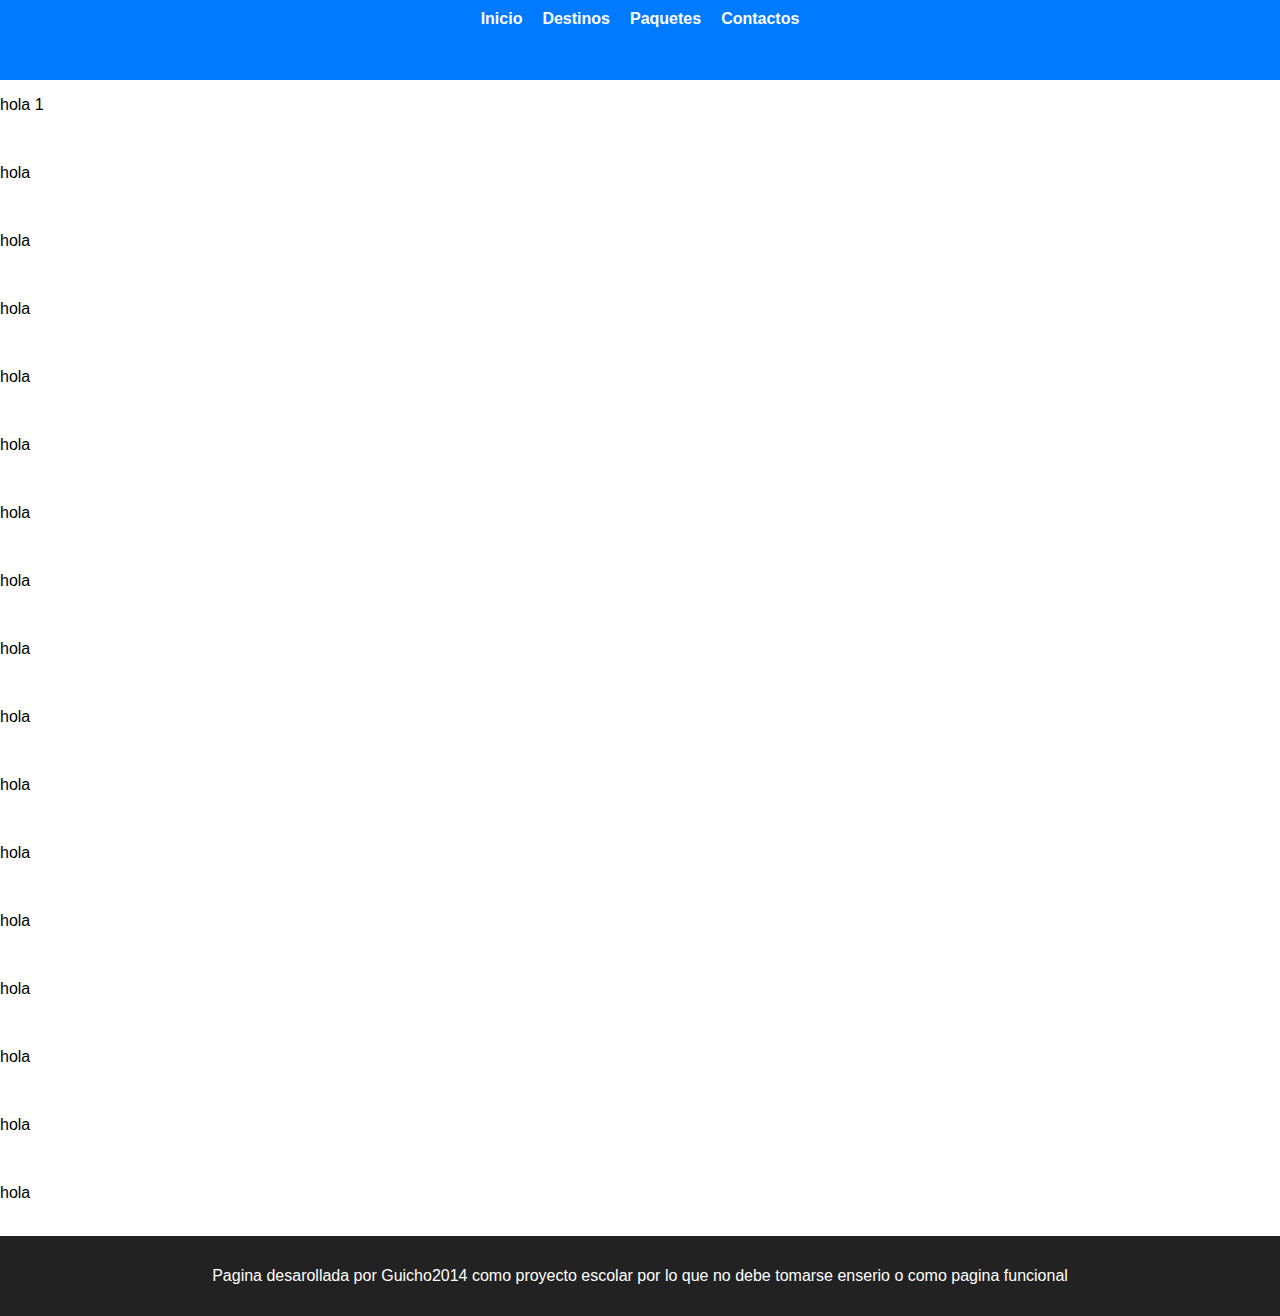
<file: Proyecto final nancy/Inicio/index.html>
<!DOCTYPE html>
<html lang="en">
<head>
    <meta charset="UTF-8">
    <meta name="viewport" content="width=device-width, initial-scale=1.0">
    <link rel="stylesheet" href="estilos.css">
    <title>Menu pricipal</title>
</head>
<body>
    <header>
        <nav>
            <ul class="menu">
                <li><a href="">Inicio</a></li>
                <li><a href="">Destinos</a></li>
                <li><a href="">Paquetes</a></li>
                <li><a href="">Contactos</a></li>
            </ul>
        </nav>
    </header>
    <main>
    <p>hola 1</p>
    <br>
      <p>hola</p>
    <br>
      <p>hola</p>
    <br>
      <p>hola</p>
    <br>
      <p>hola</p>
    <br>
      <p>hola</p>
    <br>
      <p>hola</p>
    <br>
      <p>hola</p>
    <br>
      <p>hola</p>
    <br>
      <p>hola</p>
    <br>
      <p>hola</p>
    <br>
      <p>hola</p>
    <br>
      <p>hola</p>
    <br>
      <p>hola</p>
    <br>
      <p>hola</p>
    <br>
      <p>hola</p>
    <br>

      <p>hola</p>
    <br>
    </main>
    <footer>
        <p>Pagina desarollada por Guicho2014 como proyecto escolar por lo que no debe tomarse enserio o como pagina funcional</p>
    </footer>
</body>
</html>
</file>
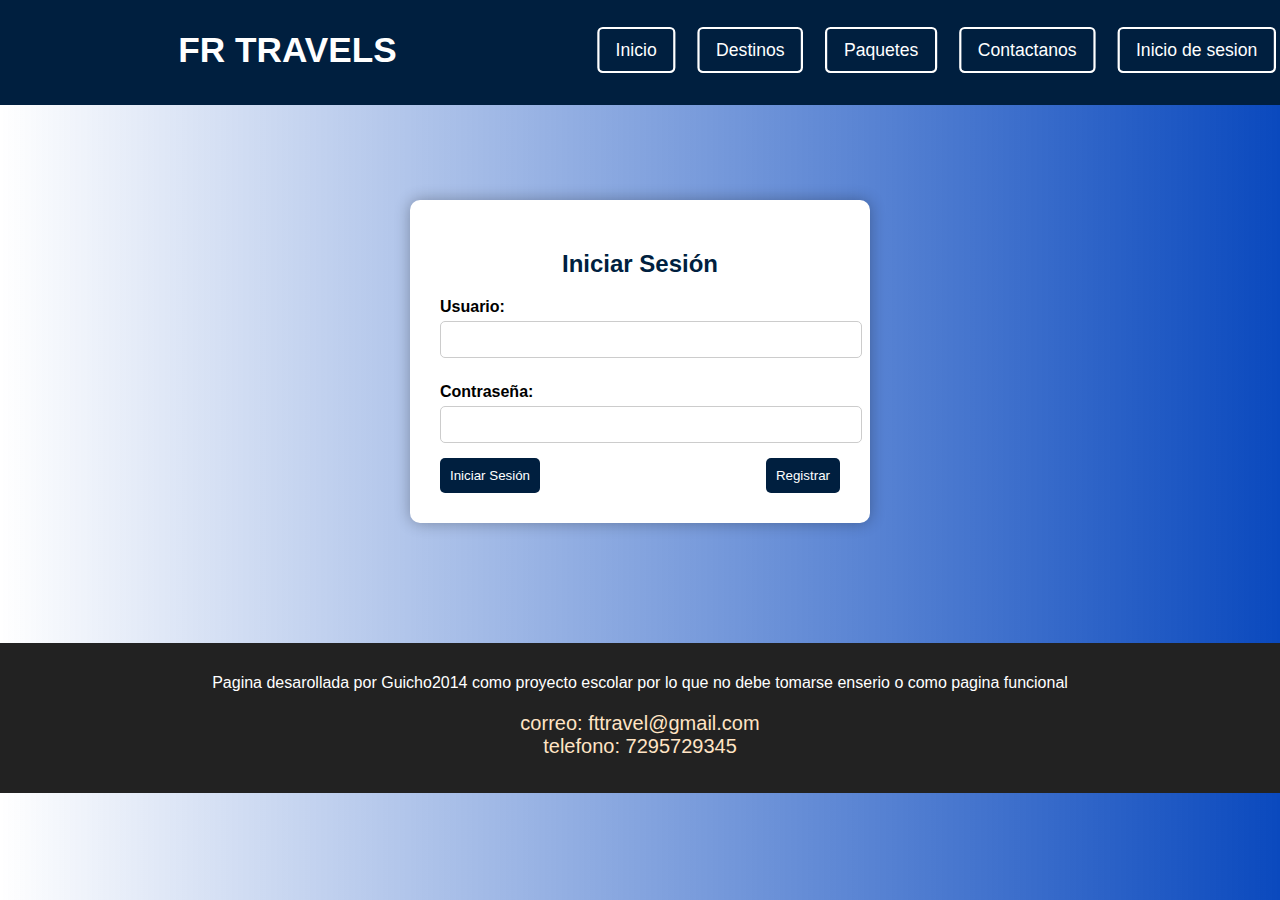
<file: Proyecto final nancy/Inicio de secion/Inicio_S.html>
<!DOCTYPE html>
<html lang="en">
<head>
    <meta charset="UTF-8">
    <meta name="viewport" content="width=device-width, initial-scale=1.0">
    <link rel="stylesheet" href="estilos_sesion.css">
    <link rel="icon" href="../logo.png" type="image/png">
    <title>Menu pricipal</title>
</head>
<body>
    <header class="Encabezado">
        <div>
            <center><img src="../logo.png" alt="Logo de FR TRAVELS" class="Logo"></div></center>
        <h1 class="Titulo">FR TRAVELS</h1>
        <nav>
            <ul class="menu">
                <li><a href="index.html"><button class="Botones_menu">Inicio</button></a></li>
                <li><a href="../Destinos/destinos.html"><button class="Botones_menu">Destinos</button></a></li>
                <li><a href="../Paquetes/paquetes.html"><button class="Botones_menu">Paquetes</button></a></li>
                <li><a href="../contactos/"><button class="Botones_menu">Contactanos</button></a></li>
                <li><a href="../Inicio de secion/Inicio_S.html"><button class="Botones_menu">Inicio de sesion</button></a></li>
            </ul>
        </nav>
    </header>
 <main>
  <div class="formulario-login">
    <h2>Iniciar Sesión</h2>
    <form action="" method="post">
      <label for="usuario">Usuario:</label>
      <input type="text" id="usuario" name="usuario" required>

      <label for="contrasena">Contraseña:</label>
      <input type="password" id="contrasena" name="contrasena" required>

      <div class="botones">
        <a href="../index.html"><button type="button">Iniciar Sesión</button></a>
        <a href="../Registro/Registro.html"><button type="button">Registrar</button></a>
      </div>
    </form>
  </div>
</main>
  
    <footer>
        <p>Pagina desarollada por Guicho2014 como proyecto escolar por lo que no debe tomarse enserio o como pagina funcional</p>
        <div class="Pie_de_pagina">
        <p class="P_pie_de_pagina"> correo: fttravel@gmail.com <br>
           telefono: 7295729345 </p>
        </div>
    </footer>
</body>
</html>
</file>
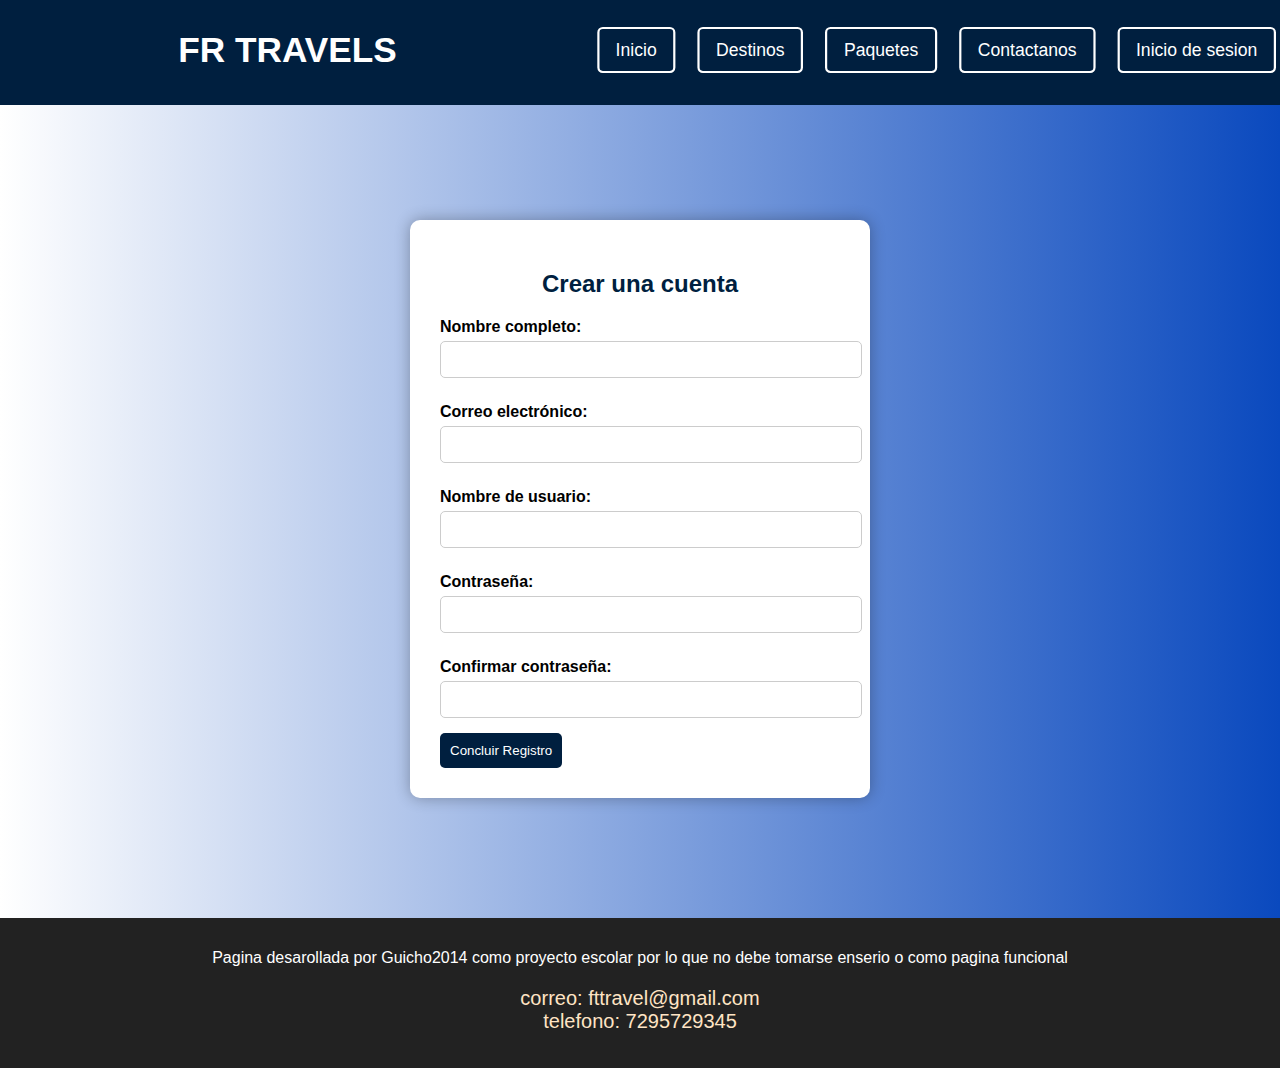
<file: Proyecto final nancy/Registro/Registro.html>
<!DOCTYPE html>
<html lang="en">
<head>
    <meta charset="UTF-8">
    <meta name="viewport" content="width=device-width, initial-scale=1.0">
    <link rel="stylesheet" href="estilos_registro.css">
    <link rel="icon" href="../logo.png" type="image/png">
    <title>Menu pricipal</title>
</head>
<body>
    <header class="Encabezado">
        <div>
            <center><img src="../logo.png" alt="Logo de FR TRAVELS" class="Logo"></div></center>
        <h1 class="Titulo">FR TRAVELS</h1>
        <nav>
            <ul class="menu">
                <li><a href="../index.html"><button class="Botones_menu">Inicio</button></a></li>
                <li><a href="../Destinos/destinos.html"><button class="Botones_menu">Destinos</button></a></li>
                <li><a href="../Paquetes/paquetes.html"><button class="Botones_menu">Paquetes</button></a></li>
                <li><a href="../contactos/"><button class="Botones_menu">Contactanos</button></a></li>
                <li><a href="../Inicio de secion/Inicio_S.html"><button class="Botones_menu">Inicio de sesion</button></a></li>
            </ul>
        </nav>
    </header>
      <main style="padding-top: 100px;">
    <div class="formulario-login">
      <h2>Crear una cuenta</h2>
      <form action="procesar_registro.html" method="post">
        <label for="nombre">Nombre completo:</label>
        <input type="text" id="nombre" name="nombre" required />

        <label for="correo">Correo electrónico:</label>
        <input type="email" id="correo" name="correo" required />

        <label for="usuario">Nombre de usuario:</label>
        <input type="text" id="usuario" name="usuario" required />

        <label for="contrasena">Contraseña:</label>
        <input type="password" id="contrasena" name="contrasena" required />

        <label for="confirmar">Confirmar contraseña:</label>
        <input type="password" id="confirmar" name="confirmar" required />

        <div class="botones">
         <a href="../index.html"><button type="button">Concluir Registro</button></a>
        </div>
      </form>
    </div>
  </main>
    <footer>
        <p>Pagina desarollada por Guicho2014 como proyecto escolar por lo que no debe tomarse enserio o como pagina funcional</p>
        <div class="Pie_de_pagina">
        <p class="P_pie_de_pagina"> correo: fttravel@gmail.com <br>
           telefono: 7295729345 </p>
        </div>
    </footer>
</body>
</html>
</file>
<file: Proyecto final nancy/Inicio/estilos.css>
header {
 height: 80px; /* Fijamos altura */
  background-color: #007BFF;
  color: white;
  padding: top;
  position: fixed;
  top: 0;
  left: 0;
  width: 100%;
  z-index: 1000;
}
footer {
  background-color: #222;
  color: white;
  text-align: center;
  padding: 15px 20px;
}
main {
  padding-top: 80px;
}
body {
  margin: 0;
  font-family: Arial, sans-serif;
}
.menu {
  list-style: none;
  display: flex;
  gap: 20px;
  justify-content: center;
  margin: 10px 0;
  padding: 0;
}

.menu li a {
  color: white;
  text-decoration: none;
  font-weight: bold;
}
</file>
<file: Proyecto final nancy/Inicio de secion/estilos_sesion.css>
header {
 height: 80px; /* Fijamos altura */
  background-color: #081f38;
  color: white;
  padding: top;
  position: fixed;
  top: 0;
  left: 0;
  width: 100%;
  z-index: 1000;
  transform-origin: right ;
  transition: transform 1s ease;

}
.Logo{

  width: 80px;          /* Ajusta el tamaño del logo */
  margin-right: 20px;   /* Espacio entre el logo y el texto */

  width: 60px;
  height: auto;
  margin-left: 20px; /* <-- mueve solo el logo a la derecha */
}
header:hover{
  transform: scale(1.1);
}
footer {
  background-color: #222;
  color: white;
  text-align: center;
  padding: 15px 15px;
}
main {
  padding-top: 80px;
}
body {
  margin: 0;
  font-family: Arial, sans-serif;
}
.menu {
  list-style: none;
  display: flex;
  gap: 20px;
  justify-content: right;
  margin: 10px 0;
  padding: 0;
  display: flex;
  align-items: center;  /* Alinea verticalmente imagen y texto */
  padding: 20px; 
}

.menu li a {
  color: white;
  text-decoration: none;
  font-weight: bold;
}
.Botones_menu{
  background: none;       /* Sin fondo */
  border: 2px solid white; /* Solo contorno blanco (puedes cambiar el color) */
  color: white;           /* Color del texto */
  padding: 10px 15px;
  cursor: pointer;
  font-size: 16px;
  border-radius: 5px;
}

.Botones_menu:hover {
  background-color: rgba(255, 255, 255, 0.1); /* efecto al pasar el mouse */
}
.parrafo_bienvenida{
  font-size: 40px;
  padding-left: 70px;
  padding-right: 70px;
  text-align: center;
}
.Boton_de_inicio{
  background:none;
  border: 2px solid  rgba(255, 255, 255, 0.1);
  width: 40px;
  color: rgb(10, 73, 190);
}
body{
  background: linear-gradient(to right, rgba(255, 255, 255, 0.1),rgb(10, 73, 190));
}
.P_pie_de_pagina{
  color: bisque;
  font-size: 20px;
}
.Encabezado{
  display: flex;
  align-items: center;     /* Centra verticalmente */
  justify-content: space-between; /* Espacia el logo y los botones */
  background-color: #001f3f;
  padding: 10px 20px;
}
.formulario-login {
  background-color: white;
  max-width: 400px;
  margin: 120px auto; /* Centra verticalmente y horizontalmente */
  padding: 30px;
  border-radius: 10px;
  box-shadow: 0 0 15px rgba(0, 0, 0, 0.3);
  text-align: center;
}

.formulario-login h2 {
  margin-bottom: 20px;
  color: #001f3f;
}

.formulario-login label {
  display: block;
  text-align: left;
  margin: 10px 0 5px;
  font-weight: bold;
}

.formulario-login input {
  width: 100%;
  padding: 10px;
  border: 1px solid #ccc;
  border-radius: 5px;
  margin-bottom: 15px;
}

.botones {
  display: flex;
  justify-content: space-between;
  gap: 10px;
}

.botones button {
  flex: 1;
  padding: 10px;
  border: none;
  background-color: #001f3f;
  color: white;
  border-radius: 5px;
  cursor: pointer;
  transition: background 0.3s;
}

.botones button:hover {
  background-color: #003366;
}
</file>
<file: Proyecto final nancy/Registro/estilos_registro.css>
header {
 height: 80px; /* Fijamos altura */
  background-color: #081f38;
  color: white;
  padding: top;
  position: fixed;
  top: 0;
  left: 0;
  width: 100%;
  z-index: 1000;
  transform-origin: right ;
  transition: transform 1s ease;

}
.Logo{

  width: 80px;          /* Ajusta el tamaño del logo */
  margin-right: 20px;   /* Espacio entre el logo y el texto */

  width: 60px;
  height: auto;
  margin-left: 20px; /* <-- mueve solo el logo a la derecha */
}
header:hover{
  transform: scale(1.1);
}
footer {
  background-color: #222;
  color: white;
  text-align: center;
  padding: 15px 15px;
}
main {
  padding-top: 80px;
}
body {
  margin: 0;
  font-family: Arial, sans-serif;
}
.menu {
  list-style: none;
  display: flex;
  gap: 20px;
  justify-content: right;
  margin: 10px 0;
  padding: 0;
  display: flex;
  align-items: center;  /* Alinea verticalmente imagen y texto */
  padding: 20px; 
}

.menu li a {
  color: white;
  text-decoration: none;
  font-weight: bold;
}
.Botones_menu{
  background: none;       /* Sin fondo */
  border: 2px solid white; /* Solo contorno blanco (puedes cambiar el color) */
  color: white;           /* Color del texto */
  padding: 10px 15px;
  cursor: pointer;
  font-size: 16px;
  border-radius: 5px;
}

.Botones_menu:hover {
  background-color: rgba(255, 255, 255, 0.1); /* efecto al pasar el mouse */
}
.parrafo_bienvenida{
  font-size: 40px;
  padding-left: 70px;
  padding-right: 70px;
  text-align: center;
}
.Boton_de_inicio{
  background:none;
  border: 2px solid  rgba(255, 255, 255, 0.1);
  width: 40px;
  color: rgb(10, 73, 190);
}
body{
  background: linear-gradient(to right, rgba(255, 255, 255, 0.1),rgb(10, 73, 190));
}
.P_pie_de_pagina{
  color: bisque;
  font-size: 20px;
}
.Encabezado{
  display: flex;
  align-items: center;     /* Centra verticalmente */
  justify-content: space-between; /* Espacia el logo y los botones */
  background-color: #001f3f;
  padding: 10px 20px;
}
.formulario-login {
  background-color: white;
  max-width: 400px;
  margin: 120px auto; /* Centra verticalmente y horizontalmente */
  padding: 30px;
  border-radius: 10px;
  box-shadow: 0 0 15px rgba(0, 0, 0, 0.3);
  text-align: center;
}

.formulario-login h2 {
  margin-bottom: 20px;
  color: #001f3f;
}

.formulario-login label {
  display: block;
  text-align: left;
  margin: 10px 0 5px;
  font-weight: bold;
}

.formulario-login input {
  width: 100%;
  padding: 10px;
  border: 1px solid #ccc;
  border-radius: 5px;
  margin-bottom: 15px;
}

.botones {
  display: flex;
  justify-content: space-between;
  gap: 10px;
}

.botones button {
  flex: 1;
  padding: 10px;
  border: none;
  background-color: #001f3f;
  color: white;
  border-radius: 5px;
  cursor: pointer;
  transition: background 0.3s;
}

.botones button:hover {
  background-color: #003366;
}
</file>
